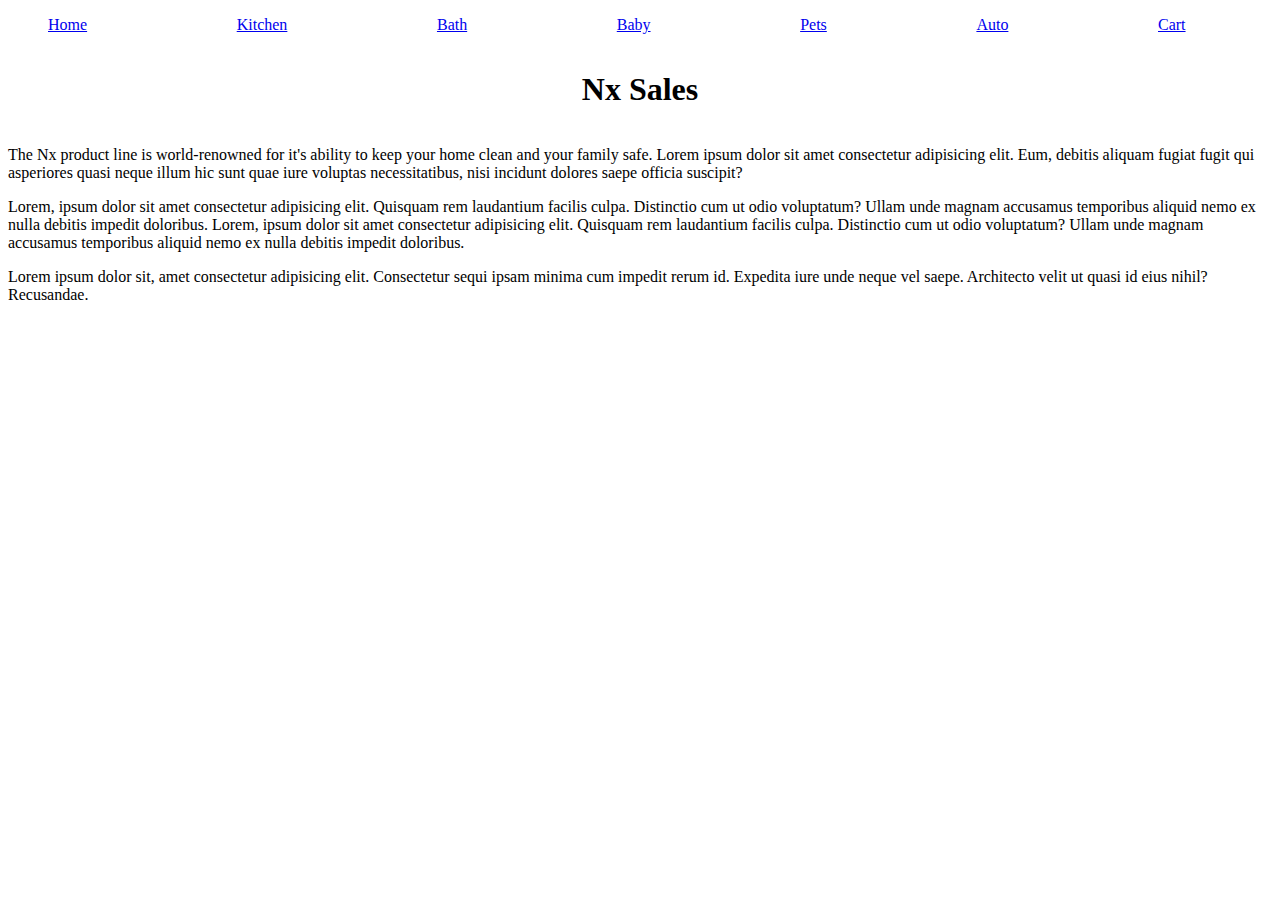
<file: website/index.html>
<!DOCTYPE html>
<html lang="en">
<head>
  <meta charset="UTF-8">
  <meta http-equiv="X-UA-Compatible" content="IE=edge">
  <meta name="viewport" content="width=device-width, initial-scale=1.0">
  <link rel="stylesheet" href="nx.css">
  <script src="nx.js" defer></script>
  <title>Nx Shop</title>
</head>
<body>
  <header> 
      <div class="navbar">
        <ul>  
          <a href="index.html">Home</a>
          <a href="kitchen.html">Kitchen</a>
          <a href="bath.html">Bath</a>
          <a href="baby.html">Baby</a>
          <a href="pets.html">Pets</a>
          <a href="auto.html">Auto</a>
          <a href="cart.html">Cart</a>
        </ul>
      </div>
      <div class="name">
        <h1>Nx Sales</h1>
      </div>
  </header>
  <div>
    <p>
      The Nx product line is world-renowned for it's ability to keep your home clean and your family safe. Lorem ipsum dolor sit amet consectetur adipisicing elit. Eum, debitis aliquam fugiat fugit qui asperiores quasi neque illum hic sunt quae iure voluptas necessitatibus, nisi incidunt dolores saepe officia suscipit?
    </p>
    <p>
    Lorem, ipsum dolor sit amet consectetur adipisicing elit. Quisquam rem laudantium facilis culpa. Distinctio cum ut odio voluptatum? Ullam unde magnam accusamus temporibus aliquid nemo ex nulla debitis impedit doloribus.
    Lorem, ipsum dolor sit amet consectetur adipisicing elit. Quisquam rem laudantium facilis culpa. Distinctio cum ut odio voluptatum? Ullam unde magnam accusamus temporibus aliquid nemo ex nulla debitis impedit doloribus.
    </p>
    <p>
      Lorem ipsum dolor sit, amet consectetur adipisicing elit. Consectetur sequi ipsam minima cum impedit rerum id. Expedita iure unde neque vel saepe. Architecto velit ut quasi id eius nihil?   Recusandae.
    </p>
  </div>
</body>
</html>
</file>
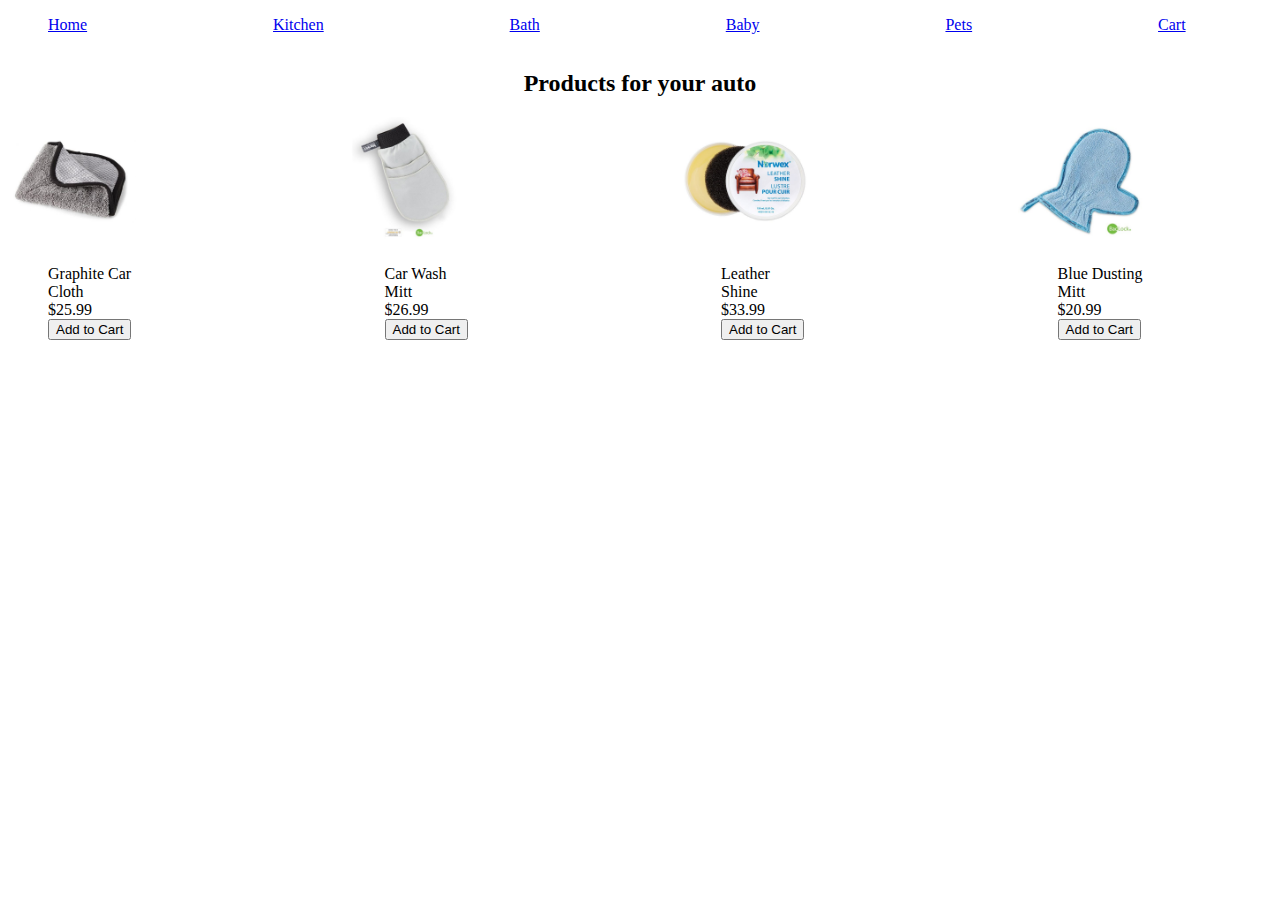
<file: website/auto.html>
<!DOCTYPE html>
<html lang="en">
<head>
  <meta charset="UTF-8">
  <meta http-equiv="X-UA-Compatible" content="IE=edge">
  <meta name="viewport" content="width=device-width, initial-scale=1.0">
  <link rel="stylesheet" href="nx.css">
  <script src="nx.js" defer></script>
  <title>Nx Shop Auto</title>
</head>
<body>
  <header> 
      <div class="navbar">
        <ul>  
          <a href="index.html">Home</a>
          <a href="kitchen.html">Kitchen</a>
          <a href="bath.html">Bath</a>
          <a href="baby.html">Baby</a>
          <a href="pets.html">Pets</a>
          <a href="cart.html">Cart</a>
        </ul>
      </div>
      <div class="name">
        <h2>Products for your auto</h2>
      </div>
  </header>
  <products>
    <div class="product">
      <img src="NxImages/GrCarCl.jpeg" alt="picture of product" style="width:128px;height:128px;">
      <div>
        <ul style="list-style-type:none;">
          <li>Graphite Car Cloth</li>
          <li>$25.99</li>
          <li><button onclick="addProductToCart('Graphite Car Cloth')">Add to Cart</button></li>
        </ul>
      </div>  
    </div>

    <div class="product">
      <img src="NxImages/CarWaMit.jpeg" alt="picture of product" style="width:128px;height:128px;">
      <div>
        <ul style="list-style-type:none;">
          <li>Car Wash Mitt</li>
          <li>$26.99</li>
          <li><button onclick="addProductToCart('Car Wash Mitt')">Add to Cart</button></li>
        </ul>
      </div>  
    </div>

    <div class="product">
      <img src="NxImages/LthSh.jpeg" alt="picture of product" style="width:128px;height:128px;">
      <div>
        <ul style="list-style-type:none;">
          <li>Leather Shine</li>
          <li>$33.99</li>
          <li><button onclick="addProductToCart('Leather Shine')">Add to Cart</button></li>
        </ul>
      </div>  
    </div>

    <div class="product">
      <img src="NxImages/BlDustMit.jpeg" alt="picture of product" style="width:128px;height:128px;">
      <div>
        <ul style="list-style-type:none;">
          <li>Blue Dusting Mitt</li>
          <li>$20.99</li>
          <li><button onclick="addProductToCart('Blue Dusting Mitt')">Add to Cart</button></li>
        </ul>
      </div>  
    </div>
  </figure>
</body>
</html>
</file>
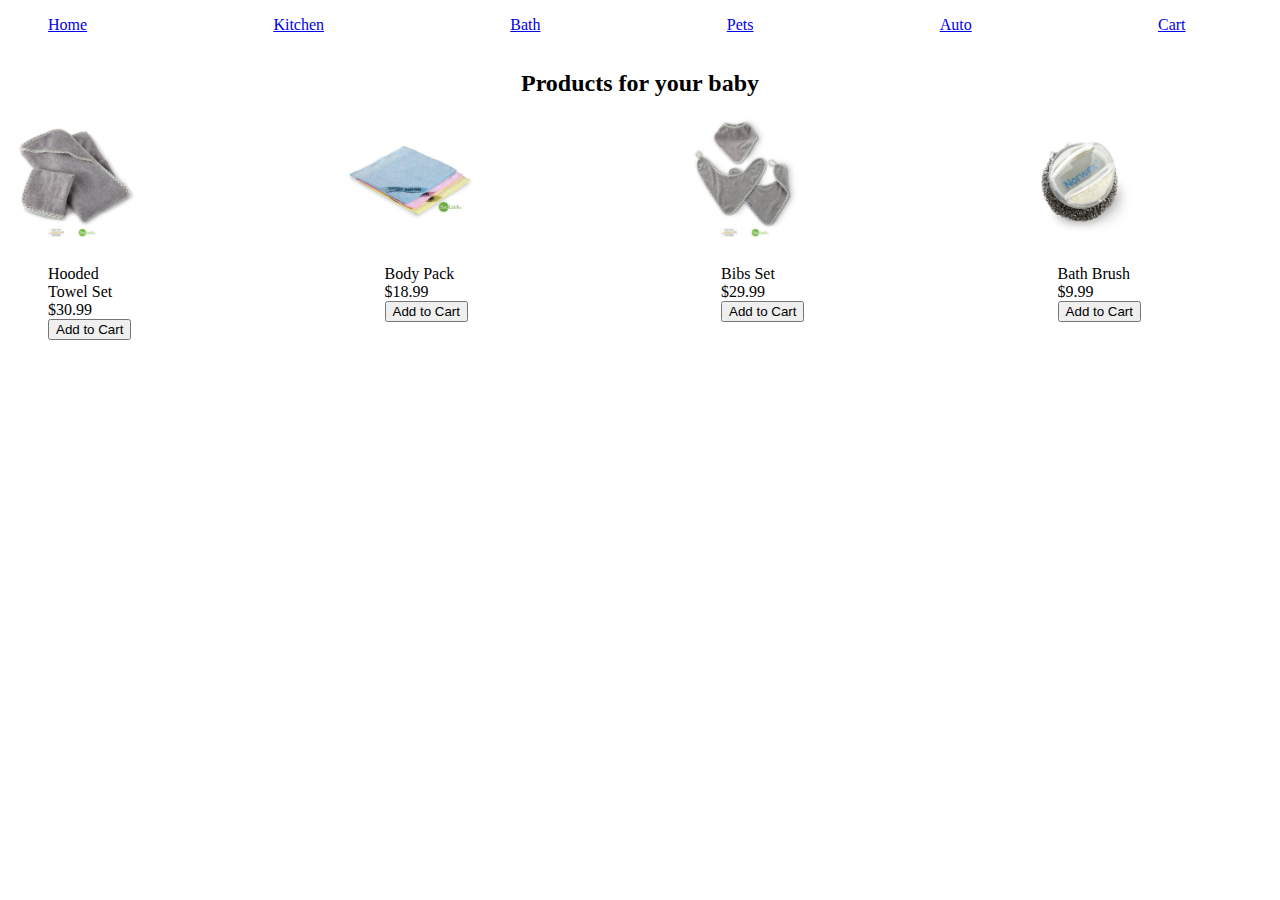
<file: website/baby.html>
<!DOCTYPE html>
<html lang="en">
<head>
  <meta charset="UTF-8">
  <meta http-equiv="X-UA-Compatible" content="IE=edge">
  <meta name="viewport" content="width=device-width, initial-scale=1.0">
  <link rel="stylesheet" href="nx.css">
  <script src="nx.js" defer></script>
  <title>Nx Shop Baby</title>
</head>
<body>
  <header> 
      <div class="navbar">
        <ul>  
          <a href="index.html">Home</a>
          <a href="kitchen.html">Kitchen</a>
          <a href="bath.html">Bath</a>
          <a href="pets.html">Pets</a>
          <a href="auto.html">Auto</a>
          <a href="cart.html">Cart</a>
        </ul>
      </div>
      <div class="name">
        <h2>Products for your baby</h2>
      </div>
  </header>
  <products>
    <div class="product">
      <img src="NxImages/BbyHdTwl.jpeg" alt="picture of product" style="width:128px;height:128px;">
      <div>
        <ul style="list-style-type:none;">
          <li>Hooded Towel Set</li>
          <li>$30.99</li>
          <li><button onclick="addProductToCart('Hooded Towel Set')">Add to Cart</button></li>
        </ul>
      </div>  
    </div>

    <div class="product">
      <img src="NxImages/BbyBdyPk.jpeg" alt="picture of product" style="width:128px;height:128px;">
      <div>
        <ul style="list-style-type:none;">
          <li>Body Pack</li>
          <li>$18.99</li>
          <li><button onclick="addProductToCart('Body Pack')">Add to Cart</button></li>
        </ul>
      </div>  
    </div>

    <div class="product">
      <img src="NxImages/BbyBibSet.jpeg" alt="picture of product" style="width:128px;height:128px;">
      <div>
        <ul style="list-style-type:none;">
          <li>Bibs Set</li>
          <li>$29.99</li>
          <li><button onclick="addProductToCart('Bibs Set')">Add to Cart</button></li>
        </ul>
      </div>  
    </div>

    <div class="product">
      <img src="NxImages/SpNet.jpeg" alt="picture of product" style="width:128px;height:128px;">
      <div>
        <ul style="list-style-type:none;">
          <li>Bath Brush</li>
          <li>$9.99</li>
          <li><button onclick="addProductToCart('Bath Brush')">Add to Cart</button></li>
        </ul>
      </div>  
    </div>
  </figure>
</body>
</html>
</file>
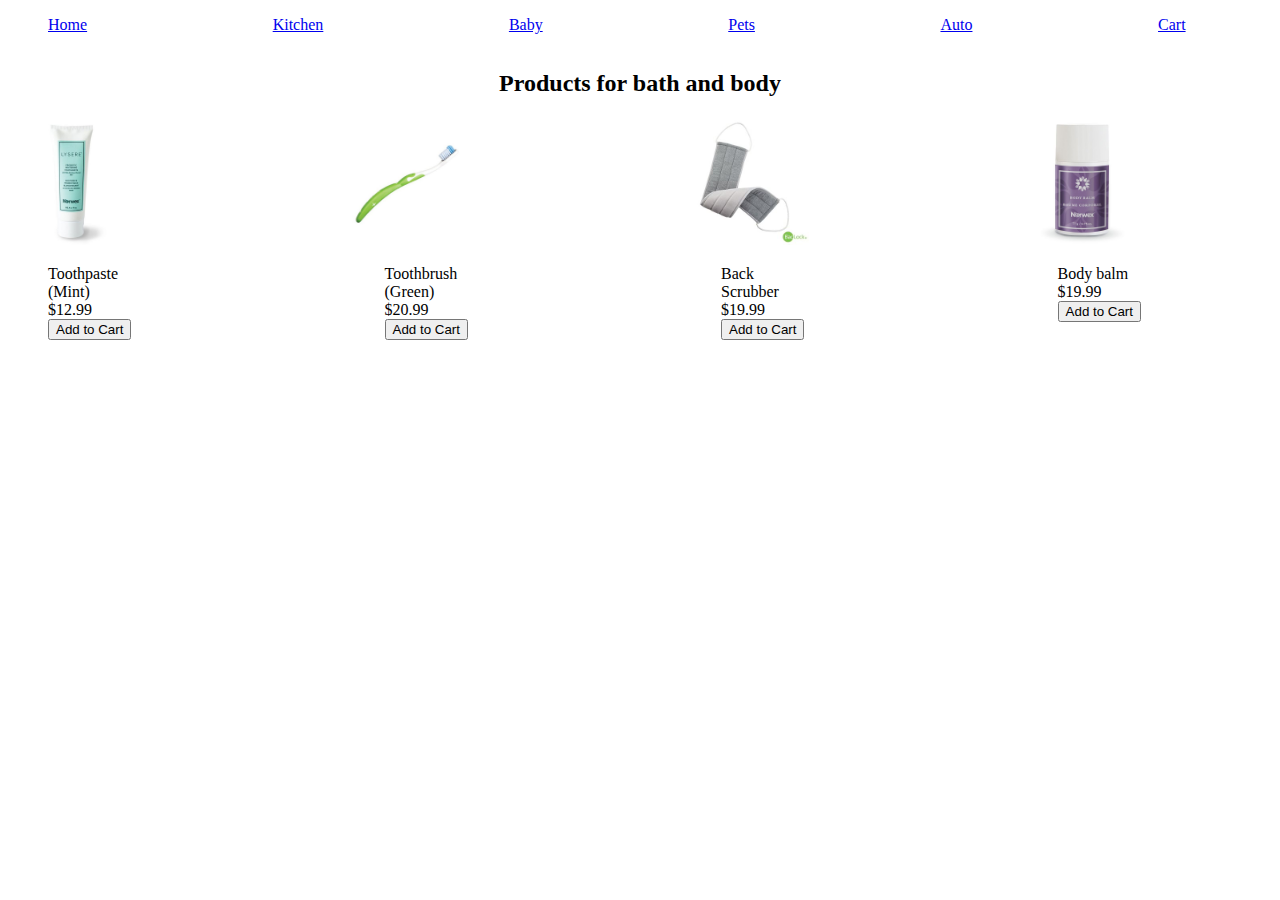
<file: website/bath.html>
<!DOCTYPE html>
<html lang="en">
<head>
  <meta charset="UTF-8">
  <meta http-equiv="X-UA-Compatible" content="IE=edge">
  <meta name="viewport" content="width=device-width, initial-scale=1.0">
  <link rel="stylesheet" href="nx.css">
  <script src="nx.js" defer></script>
  <title>Nx Shop Bath</title>
</head>
<body>
  <header> 
      <div class="navbar">
        <ul>  
          <a href="index.html">Home</a>
          <a href="kitchen.html">Kitchen</a>
          <a href="baby.html">Baby</a>
          <a href="pets.html">Pets</a>
          <a href="auto.html">Auto</a>
          <a href="cart.html">Cart</a>
        </ul>
      </div>
      <div class="name">
        <h2>Products for bath and body</h2>
      </div>
  </header>
  <products>
    <div class="product">
      <img src="NxImages/LyTthP.jpeg" alt="picture of product" style="width:128px;height:128px;">
      <div>
        <ul style="list-style-type:none;">
          <li>Toothpaste (Mint)</li>
          <li>$12.99</li>
          <li><button onclick="addProductToCart('Toothpaste (Mint)')">Add to Cart</button></li>
        </ul>
      </div>  
    </div>

    <div class="product">
      <img src="NxImages/GrTthBr.jpeg" alt="picture of product" style="width:128px;height:128px;">
      <div>
        <ul style="list-style-type:none;">
          <li>Toothbrush (Green)</li>
          <li>$20.99</li>
          <li><button onclick="addProductToCart('Toothbrush (Green)')">Add to Cart</button></li>
        </ul>
      </div>  
    </div>

    <div class="product">
      <img src="NxImages/BackScr.jpeg" alt="picture of product" style="width:128px;height:128px;">
      <div>
        <ul style="list-style-type:none;">
          <li>Back Scrubber</li>
          <li>$19.99</li>
          <li><button onclick="addProductToCart('Back Scrubber')">Add to Cart</button></li>
        </ul>
      </div>  
    </div>

    <div class="product">
      <img src="NxImages/BodBalm.jpeg" alt="picture of product" style="width:128px;height:128px;">
      <div>
        <ul style="list-style-type:none;">
          <li>Body balm</li>
          <li>$19.99</li>
          <li><button onclick="addProductToCart('Body balm')">Add to Cart</button></li>
        </ul>
      </div>  
    </div>
  </figure>
</body>
</html>
</file>
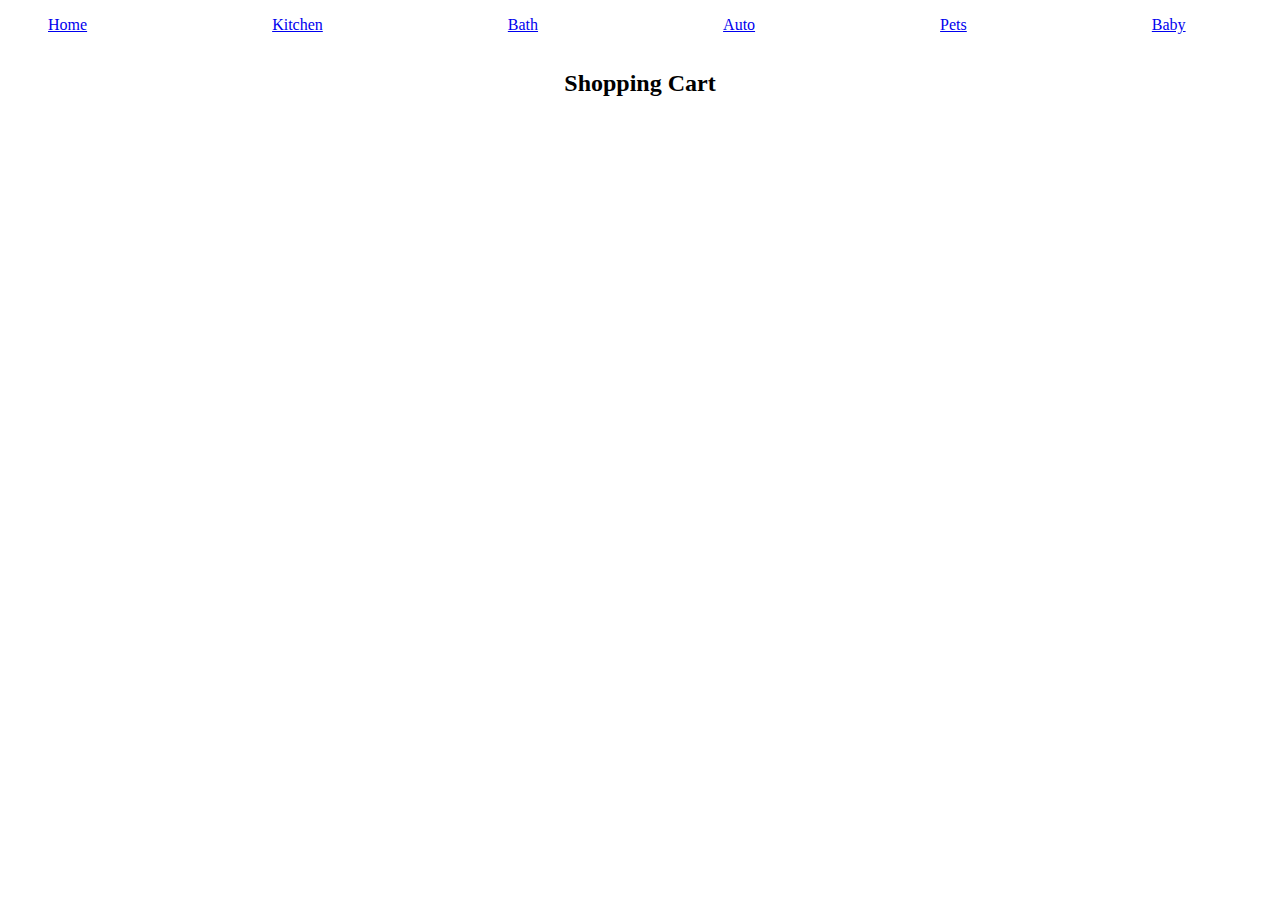
<file: website/cart.html>
<!DOCTYPE html>
<html lang="en">
<head>
  <meta charset="UTF-8">
  <meta http-equiv="X-UA-Compatible" content="IE=edge">
  <meta name="viewport" content="width=device-width, initial-scale=1.0">
  <script src="nx.js" defer></script>
  <link rel="stylesheet" href="nx.css">
  <title>Nx Shop Cart</title>
</head>
<body>
  <header> 
      <div class="navbar">
        <ul>  
          <a href="index.html">Home</a>
          <a href="kitchen.html">Kitchen</a>
          <a href="bath.html">Bath</a>
          <a href="auto.html">Auto</a>
          <a href="pets.html">Pets</a>
          <a href="baby.html">Baby</a>
        </ul>
      </div>
      <div class="name">
        <h2>Shopping Cart</h2>
      </div>
  </header>


  
</body>
</html>
</file>
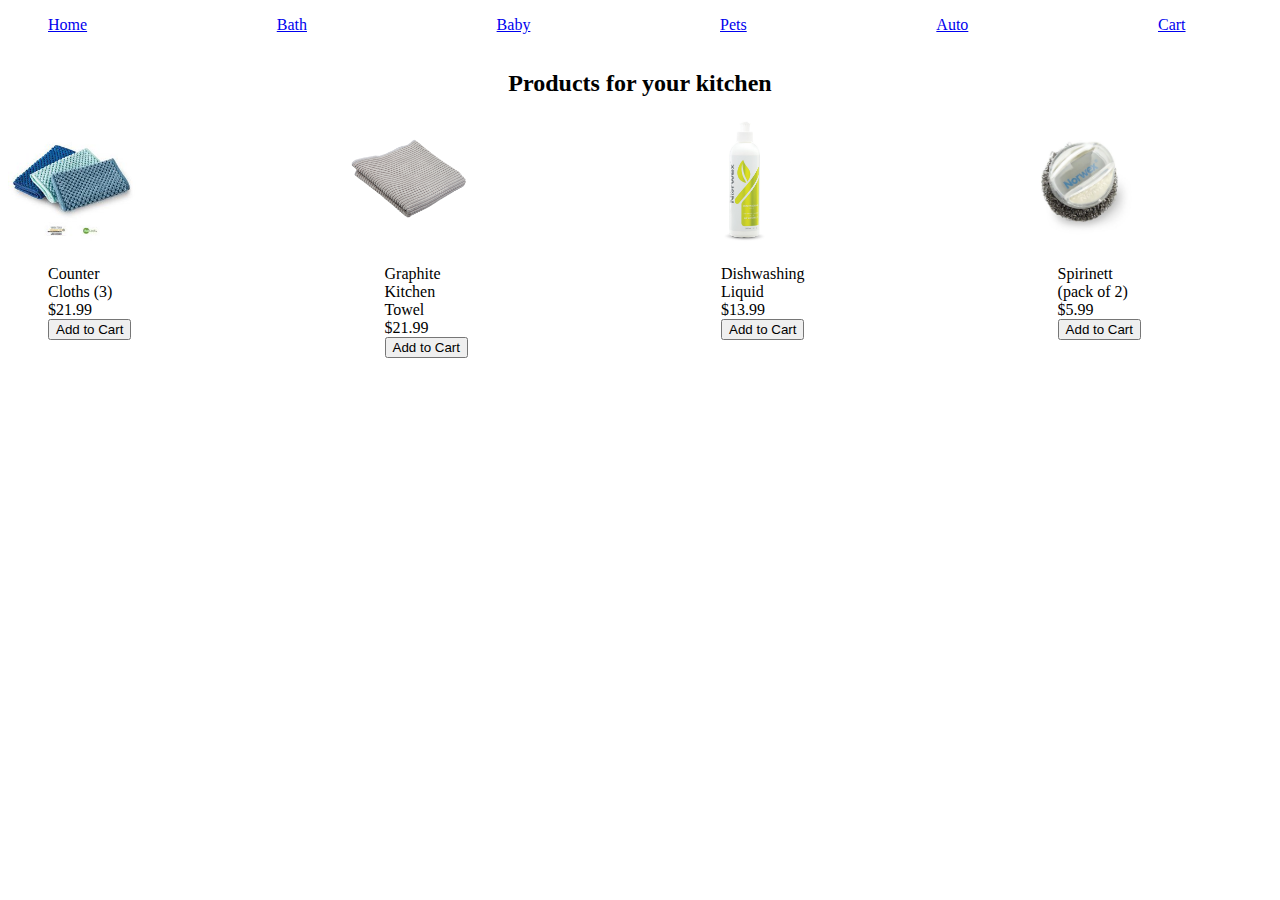
<file: website/kitchen.html>
<!DOCTYPE html>
<html lang="en">
<head>
  <meta charset="UTF-8">
  <meta http-equiv="X-UA-Compatible" content="IE=edge">
  <meta name="viewport" content="width=device-width, initial-scale=1.0">
  <link rel="stylesheet" href="nx.css">
  <script src="nx.js" defer></script>
  <title>Nx Shop Kitchen</title>
</head>
  <body>
    <header> 
      <div class="navbar">
        <ul>  
          <a href="index.html">Home</a>
          <a href="bath.html">Bath</a>
          <a href="baby.html">Baby</a>
          <a href="pets.html">Pets</a>
          <a href="auto.html">Auto</a>
          <a href="cart.html">Cart</a>
        </ul>
      </div>
      <div class="name">
        <h2>Products for your kitchen</h2>
      </div>
  </header>
    <products>
      <div class="product">
        <img src="NxImages/CtrCl.jpeg" alt="picture of product" style="width:128px;height:128px;">
        <div>
          <ul style="list-style-type:none;">
            <li>Counter Cloths (3)</li>
            <li>$21.99</li>
            <li><button onclick="addProductToCart('Counter Cloths (3)')">Add to Cart</button></li>
          </ul>
        </div>  
      </div>

      <div class="product">
        <img src="NxImages/GrKitTowl.jpeg" alt="picture of product" style="width:128px;height:128px;">
        <div>
          <ul style="list-style-type:none;">
            <li>Graphite Kitchen Towel</li>
            <li>$21.99</li>
            <li><button onclick="addProductToCart('Graphite Kitchen Towel')">Add to Cart</button></li>
          </ul>
        </div>  
      </div>

      <div class="product">
        <img src="NxImages/DwLiq.jpeg" alt="picture of product" style="width:128px;height:128px;">
        <div>
          <ul style="list-style-type:none;">
            <li>Dishwashing Liquid</li>
            <li>$13.99</li>
            <li><button onclick="addProductToCart('Dishwashing Liquid')">Add to Cart</button></li>
          </ul>
        </div>  
      </div>

      <div class="product">
        <img src="NxImages/SpNet.jpeg" alt="picture of product" style="width:128px;height:128px;">
        <div>
          <ul style="list-style-type:none;">
            <li>Spirinett (pack of 2)</li>
            <li>$5.99</li>
            <li><button onclick="addProductToCart('Spirinett (pack of 2)')">Add to Cart</button></li>
          </ul>
        </div>  
      </div>
    </figure>
  </body>
</html>
</file>
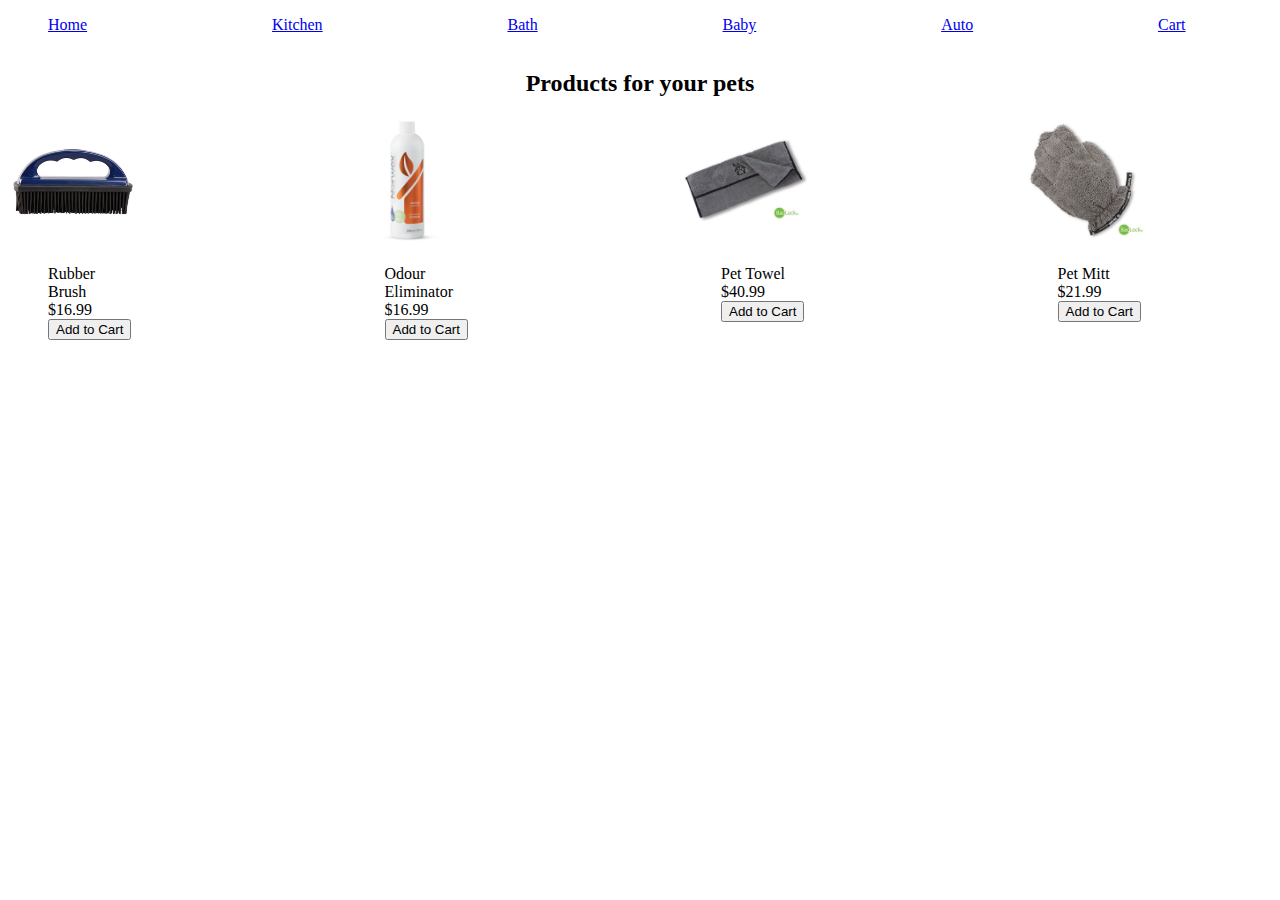
<file: website/pets.html>
<!DOCTYPE html>
<html lang="en">
<head>
  <meta charset="UTF-8">
  <meta http-equiv="X-UA-Compatible" content="IE=edge">
  <meta name="viewport" content="width=device-width, initial-scale=1.0">
  <link rel="stylesheet" href="nx.css">
  <script src="nx.js" defer></script>
  <title>Nx Shop Pets</title>
</head>
<body>
  <header> 
      <div class="navbar">
        <ul>  
          <a href="index.html">Home</a>
          <a href="kitchen.html">Kitchen</a>
          <a href="bath.html">Bath</a>
          <a href="baby.html">Baby</a>
          <a href="auto.html">Auto</a>
          <a href="cart.html">Cart</a>
        </ul>
      </div>
      <div class="name">
        <h2>Products for your pets</h2>
      </div>
  </header>
  <products>
    <div class="product">
      <img src="NxImages/RubBr.jpeg" alt="picture of product" style="width:128px;height:128px;">
      <div>
        <ul style="list-style-type:none;">
          <li>Rubber Brush</li>
          <li>$16.99</li>
          <li><button onclick="addProductToCart('Rubber Brush')">Add to Cart</button></li>
        </ul>
      </div>  
    </div>

    <div class="product">
      <img src="NxImages/OdoElm.jpeg" alt="picture of product" style="width:128px;height:128px;">
      <div>
        <ul style="list-style-type:none;">
          <li>Odour Eliminator</li>
          <li>$16.99</li>
          <li><button onclick="addProductToCart('Odour Eliminator')">Add to Cart</button></li>
        </ul>
      </div>  
    </div>

    <div class="product">
      <img src="NxImages/PetTwl.jpeg" alt="picture of product" style="width:128px;height:128px;">
      <div>
        <ul style="list-style-type:none;">
          <li>Pet Towel</li>
          <li>$40.99</li>
          <li><button onclick="addProductToCart('Pet Towel')">Add to Cart</button></li>
        </ul>
      </div>  
    </div>

    <div class="product">
      <img src="NxImages/PetMit.jpeg" alt="picture of product" style="width:128px;height:128px;">
      <div>
        <ul style="list-style-type:none;">
          <li>Pet Mitt</li>
          <li>$21.99</li>
          <li><button onclick="addProductToCart('Pet Mitt')">Add to Cart</button></li>
        </ul>
      </div>  
    </div>
  </figure>
</body>
</html>
</file>
<file: website/nx.css>
.name {
  display: flex;
  justify-content: center;
  font-family: "Arial Black";
}

.navbar ul {
  width: 90%;
  display: flex;
  justify-content: space-between;
}

products {
  display: flex;
  width: 90%;
  justify-content: space-between;
}

.product {
  width:128px;
  height:128px;
  justify-content: center;
}
</file>
